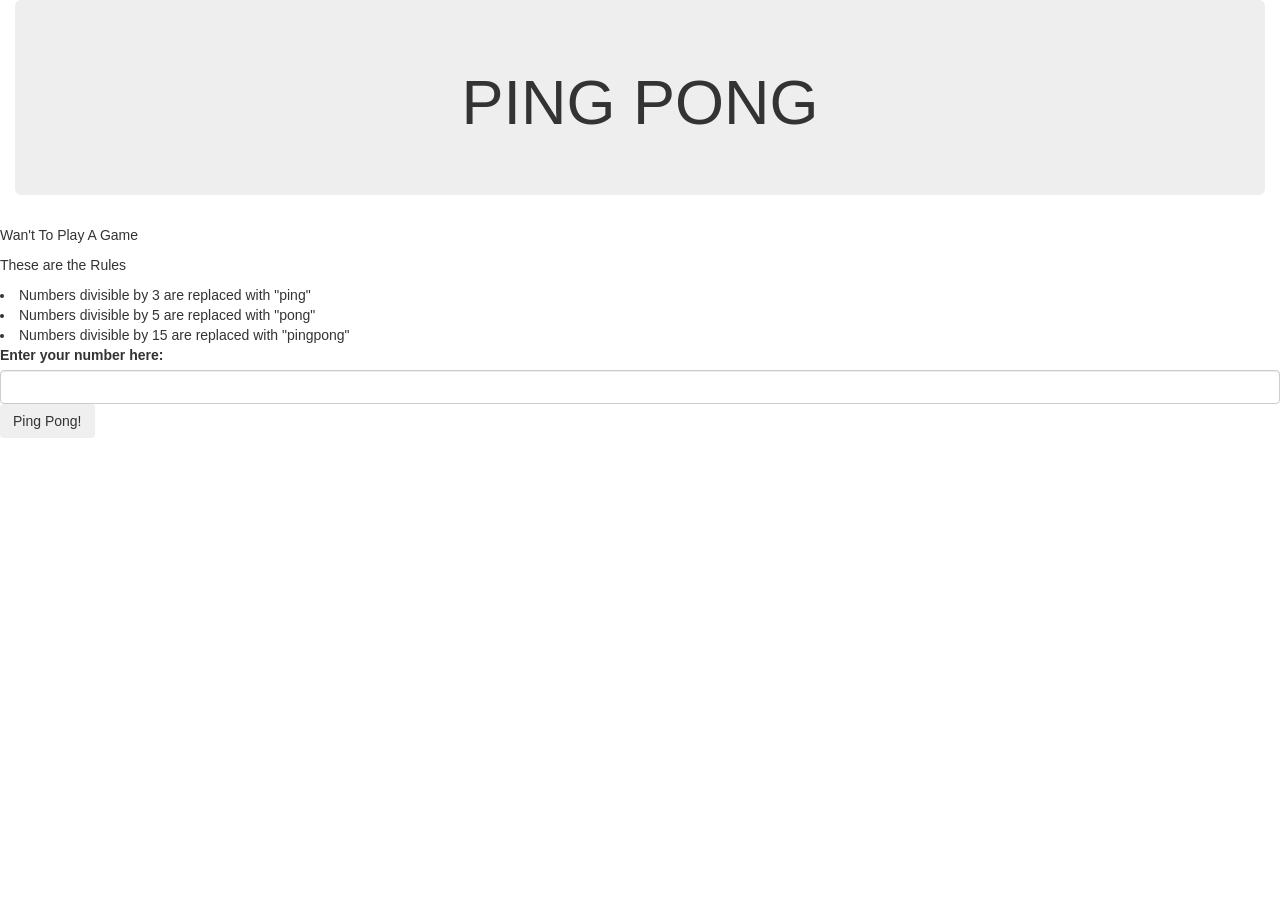
<file: index.html>
<!DOCTYPE html>
<html>
  <head>
    <title>Ping Pong</title>
    <link href="css/bootstrap.css" rel="stylesheet" type="text/css">
<link href="css/styles.css" rel="stylesheet" type="text/css">
<script src="js/JQUERY.js"></script>
  <script src="js/scripts.js"></script>
      </head>
  <body>
    <div class="container-fluid">
          <div class="jumbotron">
            <h1>PING PONG</h1>
  </div>
  </div>
    <p> Wan't To Play A Game</p>
    <p> These are the Rules</p>
    <li>Numbers divisible by 3 are replaced with "ping"<li>
Numbers divisible by 5 are replaced with "pong"
<li>Numbers divisible by 15 are replaced with "pingpong"</li>
<div class="forms">
<form class="formsection"  id="pingpong">
  <div class="forms2">
    <label for="number1">Enter your number here:</label>
    <input id="number1" class="form-control" type="text">
  </div>
  <button type="submit" class="btn" id="Button">Ping Pong!</button>
</form>

</div>
<div class="answersection">
<ul id="result"></ul>
</div>
</div>
</body>
</html>
</file>
<file: css/styles.css>
.jumbotron{
  text-align: center;
  width: 100%;
  margin-left: 0px;

}
</file>
